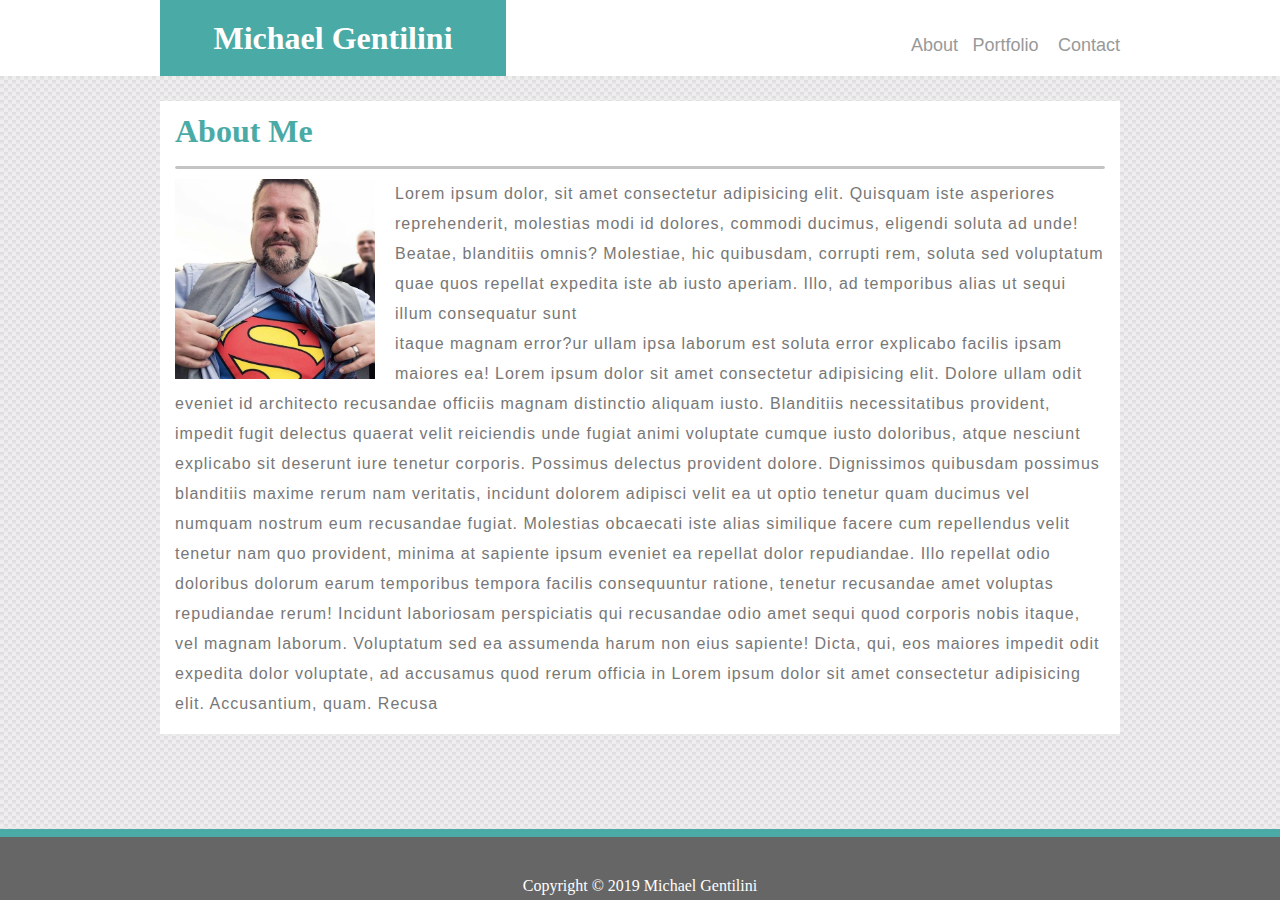
<file: index.html>
<!DOCTYPE html>
<html lang="en">

<head>
  <meta charset="UTF-8">
  <meta name="viewport" content="width=device-width, initial-scale=1.0">
  <meta http-equiv="X-UA-Compatible" content="ie=edge">
  <meta name="author" content="Michael Gentilini">
  <meta name="description" content="This is my first attempt at a professional looking basic portfolio website.">
  <link rel="stylesheet" href="assets/css/style.css">
  <link rel=" stylesheet" href="https://use.fontawesome.com/releases/v5.7.2/css/all.css" integrity="sha384-fnmOCqbTlWIlj8LyTjo7mOUStjsKC4pOpQbqyi7RrhN7udi9RwhKkMHpvLbHG9Sr"
    crossorigin="anonymous">
  <title>About Michael Gentilini</title>
</head>

<body>

  <header>
    <div class="container">
      <div>
        <div class="namebox">Michael Gentilini</div>
      </div>

      <!-- navigation -->
      <nav>
        <a href="index.html">About<span>&nbsp;<i class="fas fa-portrait"></i>&nbsp;</span></a>
        <a href="portfolio.html">Portfolio<span> &nbsp;<i class="fas fa-portrait"></i>&nbsp;</span></a>
        <a href="contact.html">Contact</a>
      </nav>
    </div>
  </header>

  <div class="content">
    <section>
      <div class="title">
        <heading>
          <h1>About Me &nbsp;<i class="far fa-address-card"></i></i>

          </h1>
        </heading>
        <hr>
      </div>
      <img class="headshot" src="assets/images/Superman Headshot.jpg" alt="Super me" align="left" width="200" height="200">

      <p>Lorem ipsum dolor, sit amet consectetur adipisicing elit. Quisquam iste asperiores reprehenderit, molestias
        modi
        id dolores, commodi ducimus, eligendi soluta ad unde! Beatae, blanditiis omnis? Molestiae, hic quibusdam,
        corrupti rem, soluta sed voluptatum quae quos repellat expedita iste ab iusto aperiam. Illo, ad temporibus
        alias
        ut sequi illum consequatur sunt</p>
      <p> itaque magnam error?ur ullam ipsa laborum est
        soluta error explicabo facilis ipsam maiores ea!
        Lorem ipsum dolor sit amet consectetur adipisicing elit. Dolore ullam odit eveniet id architecto recusandae
        officiis magnam distinctio aliquam iusto. Blanditiis necessitatibus provident, impedit fugit delectus quaerat
        velit
        reiciendis unde fugiat animi voluptate cumque iusto doloribus, atque nesciunt explicabo sit deserunt iure
        tenetur
        corporis. Possimus delectus provident dolore. Dignissimos quibusdam possimus blanditiis maxime rerum nam
        veritatis,
        incidunt dolorem adipisci velit ea ut optio tenetur quam ducimus vel numquam nostrum eum recusandae fugiat.
        Molestias obcaecati iste alias similique facere cum repellendus velit tenetur nam quo provident, minima at
        sapiente
        ipsum eveniet ea repellat dolor repudiandae. Illo repellat odio doloribus dolorum earum temporibus tempora
        facilis
        consequuntur ratione, tenetur recusandae amet voluptas repudiandae rerum! Incidunt laboriosam perspiciatis qui
        recusandae odio amet sequi quod corporis nobis itaque, vel magnam laborum. Voluptatum sed ea assumenda harum
        non
        eius sapiente! Dicta, qui, eos maiores impedit odit expedita dolor voluptate, ad accusamus quod rerum officia
        in
        Lorem ipsum dolor sit amet consectetur adipisicing elit. Accusantium, quam. Recusa</p>
      <p>

    </section>
  </div>



  <!-- footer -->

  <footer class="footer">Copyright &copy; 2019 Michael Gentilini</footer>

</body>

</html>
</file>
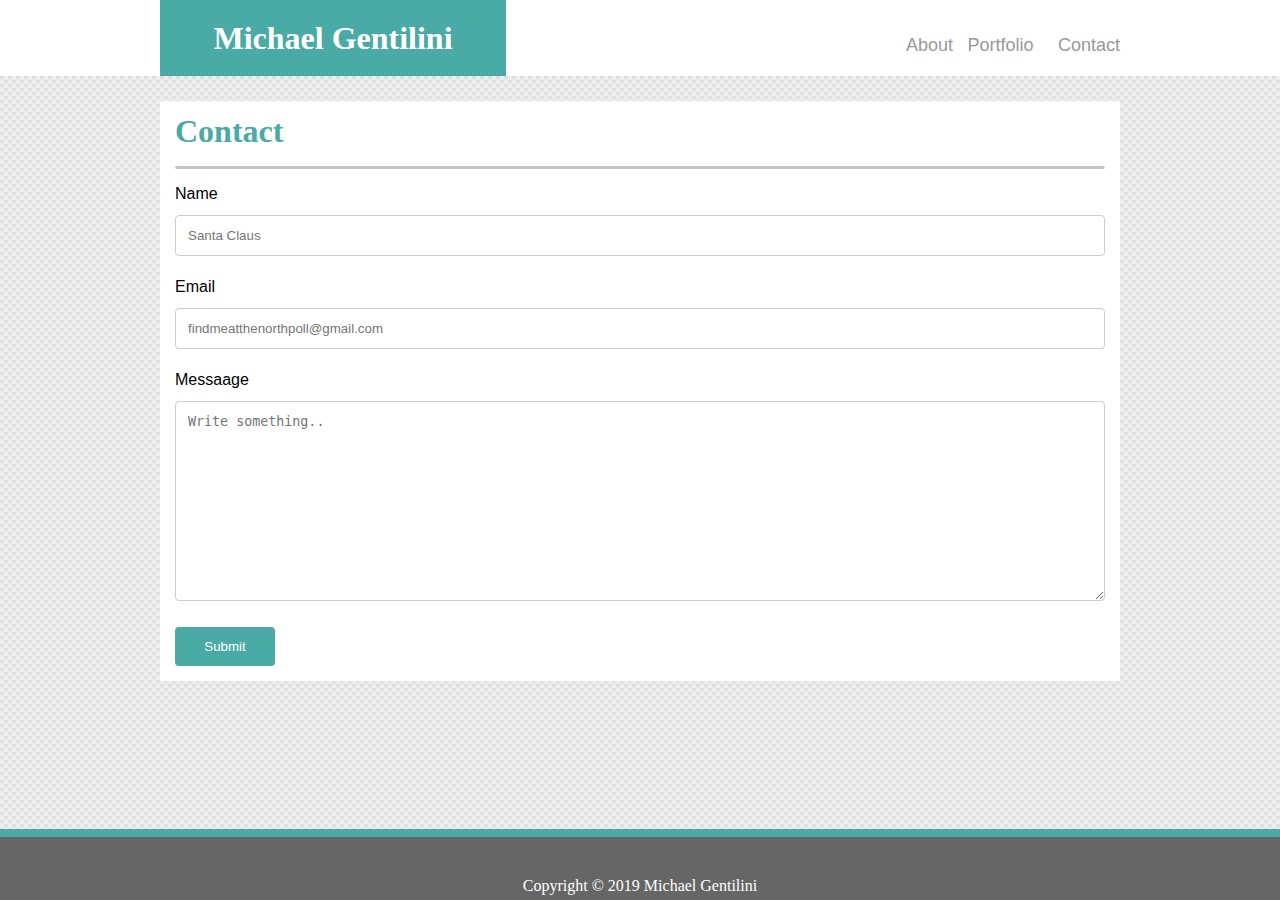
<file: contact.html>
<!DOCTYPE html>
<html lang="en">

<head>
  <meta charset="UTF-8">
  <meta name="viewport" content="width=device-width, initial-scale=1.0">
  <meta http-equiv="X-UA-Compatible" content="ie=edge">
  <meta name="author" content="Michael Gentilini">
  <meta name="description" content="This is my first attempt at a professional looking basic portfolio website.">
  <link rel="stylesheet" href="assets/css/style.css">
  <link rel="stylesheet" href="assets/css/contact.css">
  <link rel=" stylesheet" href="https://use.fontawesome.com/releases/v5.7.2/css/all.css" integrity="sha384-fnmOCqbTlWIlj8LyTjo7mOUStjsKC4pOpQbqyi7RrhN7udi9RwhKkMHpvLbHG9Sr"
    crossorigin="anonymous">
  <title>About Michael Gentilini</title>
</head>

<body>
  <header>
    <div class="container">
      <div>
        <div class="namebox">Michael Gentilini</div>
      </div>

      <!-- navigation -->
      <nav>
        <a href="index.html">About<span>&nbsp;<i class="fab fa-canadian-maple-leaf"></i>&nbsp;</span></a>
        <a href="portfolio.html">Portfolio<span> &nbsp; <i class="fab fa-canadian-maple-leaf"></i>&nbsp;</span></a>
        <a href="contact.html">Contact</a>
      </nav>
    </div>
  </header>

  <div class="content">
    <section>
      <div class="title">
        <heading>
          <h1>Contact &nbsp;&nbsp;<i class="far fa-handshake"></i></h1>

        </heading>
        <hr>
      </div>
      <form>
        <label for="name">Name</label>
        <br>
        <input type="text" id="name" name="name" placeholder="Santa Claus">
        <br>
        <label for="email">Email</label>
        <br>
        <input type="text" id="email" name="email" placeholder="findmeatthenorthpoll@gmail.com">
        <br>
        <label for="subject">Messaage</label>
        <textarea id="subject" name="subject" placeholder="Write something.." style="height:200px"></textarea>
        <input type="submit" value="Submit">
      </form>
    </section>
  </div>
  </div>
  <!-- footer -->

  <footer>Copyright &copy; 2019 Michael Gentilini</footer>

</body>

</html>
</file>
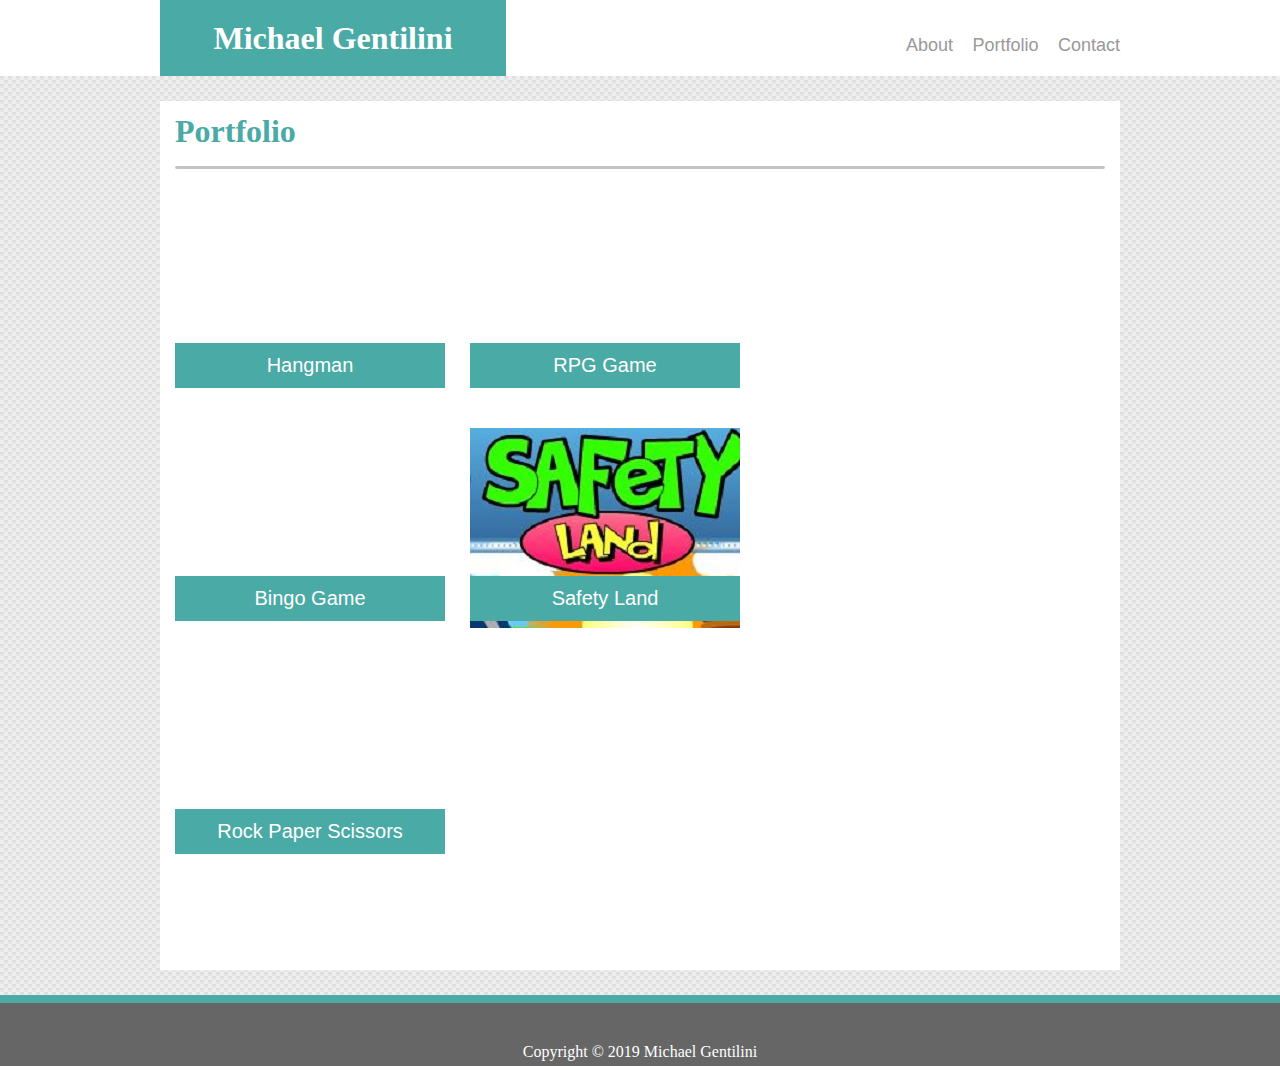
<file: portfolio.html>
<!DOCTYPE html>
<html lang="en">

<head>
  <meta name="viewport" content="width=device-width, initial-scale=1.0">
  <meta http-equiv="X-UA-Compatible" content="ie=edge">
  <meta name="author" content="Michael Gentilini P ortfolio">
  <meta name="description" content="This is my first attempt at a professional looking basic portfolio website.">
  <link rel="stylesheet" href="assets/css/style.css">
  <link rel="stylesheet" href="assets/css/portfolio.css">
  <link rel=" stylesheet" href="https://use.fontawesome.com/releases/v5.7.2/css/all.css" integrity="sha384-fnmOCqbTlWIlj8LyTjo7mOUStjsKC4pOpQbqyi7RrhN7udi9RwhKkMHpvLbHG9Sr"
    crossorigin="anonymous">
  <title>About Michael Gentilini</title>
</head>

<body>
  <header>
    <div class="container">
      <div>
        <div class="namebox">Michael Gentilini</div>
      </div>

      <!-- navigation -->
      <nav>
        <a href="index.html">About<span> &nbsp;<i class="fas fa-gamepad"></i>&nbsp;</span></a>
        <a href="portfolio.html">Portfolio<span> &nbsp;<i class="fas fa-gamepad"></i>&nbsp;</span></a>
        <a href="contact.html">Contact</a>
      </nav>
    </div>
  </header>

  <div class="content">
    <section>
      <div class="title">
        <heading>
          <h1>Portfolio &nbsp; <i class="fas fa-laptop"></i></h1>
        </heading>
        <hr>
      </div>

      <div class="wrapper">
        <div class="portfolio-item box1">
          <div class="square ">Hangman</div>
        </div>

        <div class="portfolio-item box2">
          <div class="square">RPG Game</div>
        </div>

        <div class="portfolio-item box3">
          <div class="square">Bingo Game</div>
        </div>

        <div class="portfolio-item box4">
          <div class="square">Safety Land</div>
        </div>

        <div class="portfolio-item box5">
          <div class="square">Rock Paper Scissors</div>
        </div>
      </div>
    </section>
  </div>

  <!-- footer -->

  <footer>Copyright &copy; 2019 Michael Gentilini</footer>

</body>

</html>
</file>
<file: assets/css/style.css>
/* 
Teal color (used for headings and backgrounds): #4aaaa5
Regular font color (used for paragraphs and all text besides the headings): #777777
Main header background color: #ffffff
Main header border color: #cccccc
Footer background color: #666666
Main content background color: #ffffff
Main content border color: #dddddd */

/* reset */

* {
  margin: 0;
  padding: 0;
  list-style: none;
  text-decoration: none;
}

html,
body {
  height: 100%;
}

header {
  background-color: #ffffff;
  border-bottom: #666666;
  width: 100%;
  border-bottom-width: 2px;
}

/* Header elements */
.container {
  width: 960px;
  height: 100%;
  text-align: center;
  margin: 0 auto;
}

.namebox {
  color: #ffffff;
  width: 310px;
  height: 40px;
  background-color: #4aaaa5;
  font-size: 32px;
  font-family: Georgia, 'Times New Roman', Times, serif;
  font-weight: 800;
  text-align: center;
  vertical-align: middle;
  line-height: 40px;
  padding: 18px;
  float: left;
}

nav {
  padding-top: 15px;
  text-align: right;
  line-height: 61px;
}

nav a {
  height: 100%;
  color: #999999;
  font-size: 18px;
  font-weight: 100;
  margin: 53x;
}

nav a span {
  color: #f1f1f1;
  font-size: 30x;
  font-weight: 100;
}

/* Basics */

body {
  background-image: url("../images/white_carbon_@2X.png");
  display: flex;
  flex-direction: column;
}

.content {
  flex: 1 0 auto;
}

section {
  background-color: #ffffff;
  width: 930px;
  margin: auto;
  margin-top: 25px;
  margin-bottom: 25px;
  padding: 15px;
}

footer {
  background-color: #666666;
  border-top: 8px solid #4aaaa5;
  color: #ffffff;
  text-align: center;
  padding-top: 40px;
  padding-bottom: 5px;
}

.footer {
  flex-shrink: 0;
}

/* Other element setup */

p {
  color: #777777;
  letter-spacing: 1px;
  background-color: #ffffff;
}

p,
div {
  font-family: Arial, "Helvetica Neue", Helvetica, sans-serif;
  line-height: 30px;
}

/* seudocodes */
a:hover {
  color: #4aaaa5;
}

a:hover::after {
  color: #4aaaa5;
}

a:visted {
  color: blue;
}

hr {
  height: .5px;
  border-style: solid;
  border-color: #c5c4c4;
  border-radius: 10px;
  background-color: #c5c4c4;
  margin-bottom: 10px;
  margin-top: 20px;
}

img {
  margin-right: 20px;
}

/* Fonts */

h1 {
  color: #4aaaa5;
}

h1,
h2,
h3,
h4,
h5,
h6 {
  font-family: Georgia, 'Times New Roman', Times, serif;
}



/* //// Media Queries //// */


/* Large devices (laptops/desktops, 980px and up) */

@media screen and (max-width: 980px) {
  header {}

  .container {
    width: 900px;
  }

  section {
    width: 600px;
    margin: 0;
    margin-top: 40px;
    margin-left: 40px;
  }

  .namebox {

    width: 310px;
  }

}

/* Medium devices (tablets, 768px and up) */
@media screen and (max-width: 768px) {
  header {
    /* background-color: purple; */
  }

  .container {
    width: 700px;
  }

  .content {
    width: 700px;
    position: static;
    left: 0;
  }
}


/* Small devices (phones, 640px and down) */
@media screen and (max-width: 640px) {
  header {
    position: static;
    width: 640px;


  }

  .container {
    width: 600px;
    margin: 0;
  }

  section {
    width: 500px;
  }

  .namebox {

    width: 680px;
  }

  nav {
    padding-top: 15px;
    text-align: center;
  }
}
</file>
<file: assets/css/contact.css>
input[type=text],
select,
textarea {
  width: 100%;
  padding: 12px;
  border: 1px solid #ccc;
  border-radius: 4px;
  box-sizing: border-box;
  margin-top: 6px;
  margin-bottom: 16px;
  /* resize: vertical; */
}

input[type=submit] {
  background-color: #4aaaa5;
  color: white;
  padding: 12px 20px;
  width: 100px;
  border: none;
  border-radius: 4px;
  cursor: pointer;
}

input[type=submit]:hover {
  background-color: #666666;
}



/* .container {
  border-radius: 5px;
  background-color: #f2f2f2;
  padding: 10px;
} */
</file>
<file: assets/css/portfolio.css>
/* Portfolio Section */

.wrapper {
  display: grid;
  grid-template-columns: repeat(2, 30%);
  grid-template-rows: repeat(3, 28%);
  grid-gap: 1em;
}

.square {
  display: grid;

  background-color: #4aaaa5;
  text-align: center;
  vertical-align: middle;
  line-height: 45px;
  grid-auto-rows: 45px;
  color: white;
  font-size: 20px;
  margin-top: 148px;
}

.square:hover {
  font-size: 22px;

  text-shadow: 2px;
}

.portfolio-item {
  margin-top: 1em;
  margin-bottom: 2em;
  background-image: url(https://cdn.gracza.pl/galeria/gry13/grupy/1394.jpg);
  height: 200px;
  width: 270px;
  grid-gap: 1em;
}

.box1 {
  background-image: url(//i.mmo.cm/is/image/mmoimg/thumbnew/life-size-skeleton-hanging-decoration--mw-107647-1.jpg);
}

.box2 {
  background-image: url(//i.pinimg.com/236x/a0/7a/68/a07a680f23b0fa1b8e6b632f3d35fe3d--resident-evil-games.jpg);
}

.box3 {
  background-image: url(//www.gamblinginsider.ca/gica/images/icons/CS467_largeicons_Bingo_LGE.jpg);
}

.box4 {
  background-image: url(../images/Safety.JPG);

}

.box5 {
  background-image: url(//www.womex.com/virtual/image/logo/big/rock_paper_scissors_big_24.png);
  position: relative;
  transition: all ease-in-out 300ms;
}

.portfolio-item:hover {
  background-position: center;
  background-size: 125%;
}
</file>
